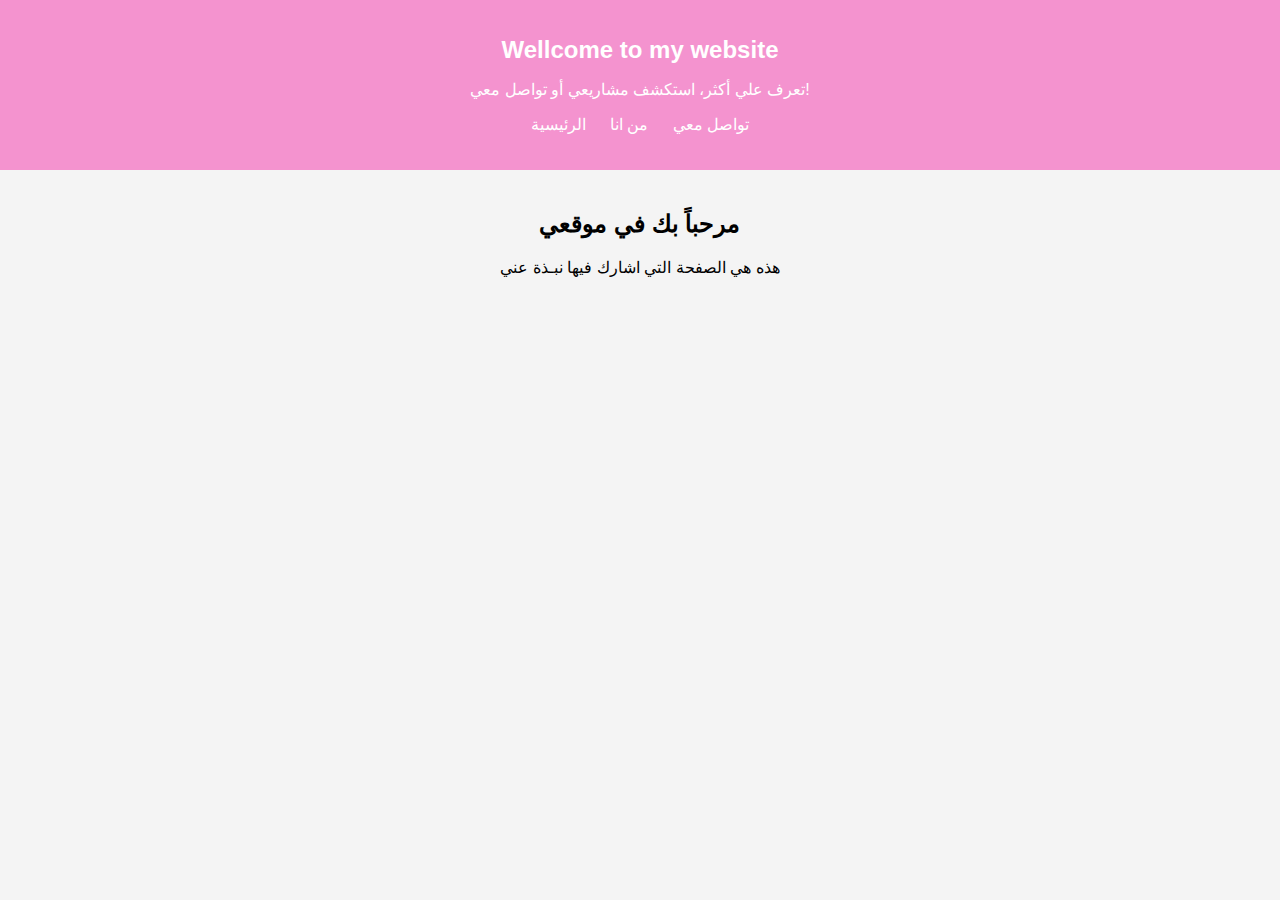
<file: index.html>
<!DOCTYPE html>
<html lang="ar">
<head>
    <meta charset="UTF-8">
    <meta name="viewport" content="width=device-width, initial-scale=1.0">
    <title>الصفحة الرئيسية</title>
    <link rel="stylesheet" href="styles.css">
</head>
<body>
    <header>
        <h1>Wellcome to my website</h1>
        <p>تعرف علي أكثر، استكشف مشاريعي أو تواصل معي!</p>
        <nav>
            <ul>
                <li><a href="index.html">الرئيسية</a></li>
                <li><a href="about.html">من انا</a></li>
                <li><a href="contact.html">تواصل معي</a></li>
            </ul>
        </nav>
    </header>

    <main>
        <section>
            <h2>مرحباً بك في موقعي</h2>
            <p>هذه هي الصفحة التي اشارك فيها نبـذة عني</p>
        </section>
    </main>
</body>
</html>
</file>
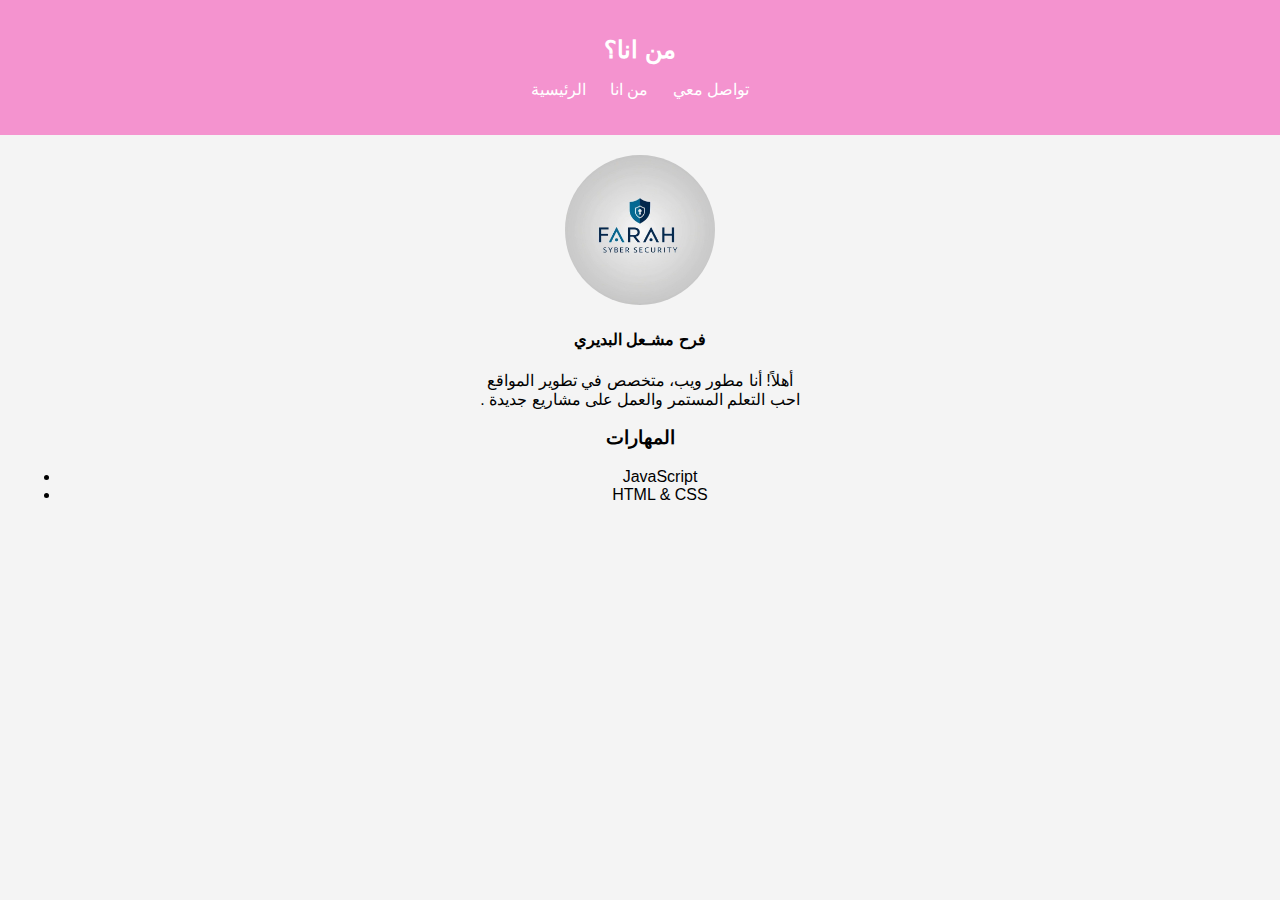
<file: about.html>
<!DOCTYPE html>
<html lang="ar">
<head>
    <meta charset="UTF-8">
    <meta name="viewport" content="width=device-width, initial-scale=1.0">
    <title>من أنا</title>
    <link rel="stylesheet" href="styles.css">
</head>
<body>
    <header>
        <h1>من انا؟</h1>
        <nav>
            <ul>
                <li><a href="index.html">الرئيسية</a></li>
                <li><a href="about.html">من انا</a></li>
                <li><a href="contact.html">تواصل معي</a></li>
            </ul>
        </nav>
    </header>

    <main>
        <section>
            <img src="logo.jpg" alt="صورتك الشخصية" class="profile-img">
<h4>فرح مشـعل البديري</h4>

            <p>أهلاً! أنا مطور ويب، متخصص في تطوير المواقع  <br> . احب التعلم المستمر والعمل على مشاريع جديدة </p>
            
            <h3>المهارات</h3>
            <ul>
                <li>JavaScript</li>
                <li>HTML & CSS</li>
            </ul>
        </section>
    </main>
</body>
</html>
</file>
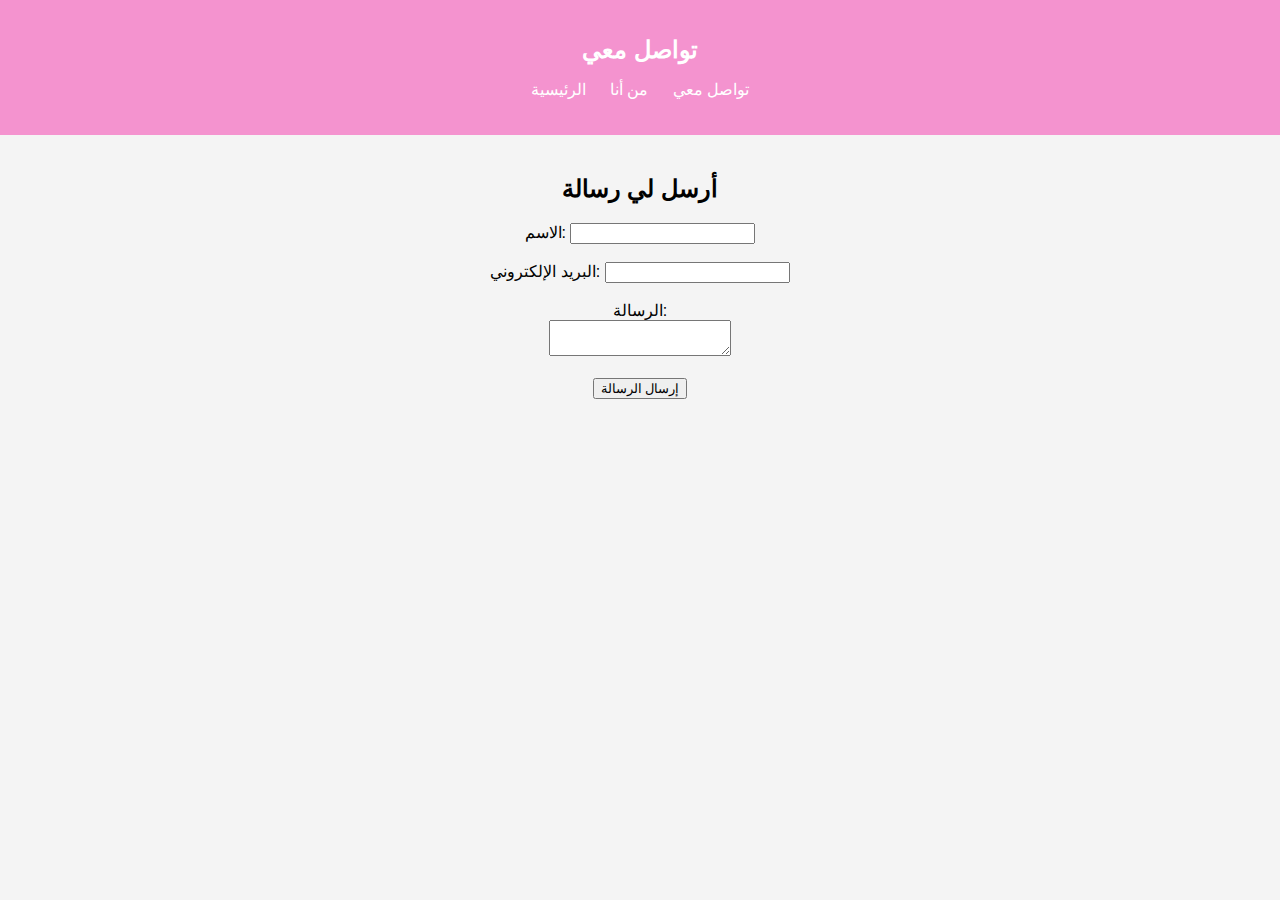
<file: contact.html>
<!DOCTYPE html>
<html lang="ar">
<head>
    <meta charset="UTF-8">
    <meta name="viewport" content="width=device-width, initial-scale=1.0">
    <title>تواصل معي</title>
    <link rel="stylesheet" href="styles.css">
</head>
<body>
    <header>
        <h1>تواصل معي</h1>
        <nav>
            <ul>
                <li><a href="index.html">الرئيسية</a></li>
                <li><a href="about.html">من أنا</a></li>
                <li><a href="contact.html">تواصل معي</a></li>
            </ul>
        </nav>
    </header>

    <main>
        <section>
            <h2>أرسل لي رسالة</h2>
            <form id="contactForm" onsubmit="return validateForm()">
                <label for="name">الاسم:</label>
                <input type="text" id="name" name="name" required><br><br>

                <label for="email">البريد الإلكتروني:</label>
                <input type="email" id="email" name="email" required><br><br>

                <label for="message">الرسالة:</label><br>
                <textarea id="message" name="message" required></textarea><br><br>

                <button type="submit">إرسال الرسالة</button>
            </form>
        </section>
    </main>

    <script>
        function validateForm() {
            var name = document.getElementById("name").value;
            var email = document.getElementById("email").value;
            var message = document.getElementById("message").value;

            if (!name || !email || !message) {
                alert("جميع الحقول مطلوبة!");
                return false;
            }
            alert("تم إرسال رسالتك!");
            return true;
        }
    </script>
</body>
</html>
</file>
<file: styles.css>
body {
    font-family: Arial, sans-serif;
    margin: 0;
    padding: 0;
    background-color: #f4f4f4;
    text-align: center;
}

header {
    background-color: #f493cf;
    color: white;
    padding: 20px;
    text-align: center;
}

header nav ul {
    list-style-type: none;
    padding: 0;
    text-align: center;
}

header nav ul li {
    display: inline;
    margin: 0 10px;
    text-align: center;
}

header nav ul li a {
    color: white;
    text-decoration: none;
    text-align: center;
}

h1, h2 {
    font-size: 24px;
    text-align: center;
}

main {
    padding: 20px;
    text-align: center;
}

/* .project {
    margin-bottom: 20px;
} */

/* .project a {
    color: #007bff;
} */

.profile-img {
    width: 150px;
    height: 150px;
    border-radius: 50%;
    text-align: center;
}
</file>
